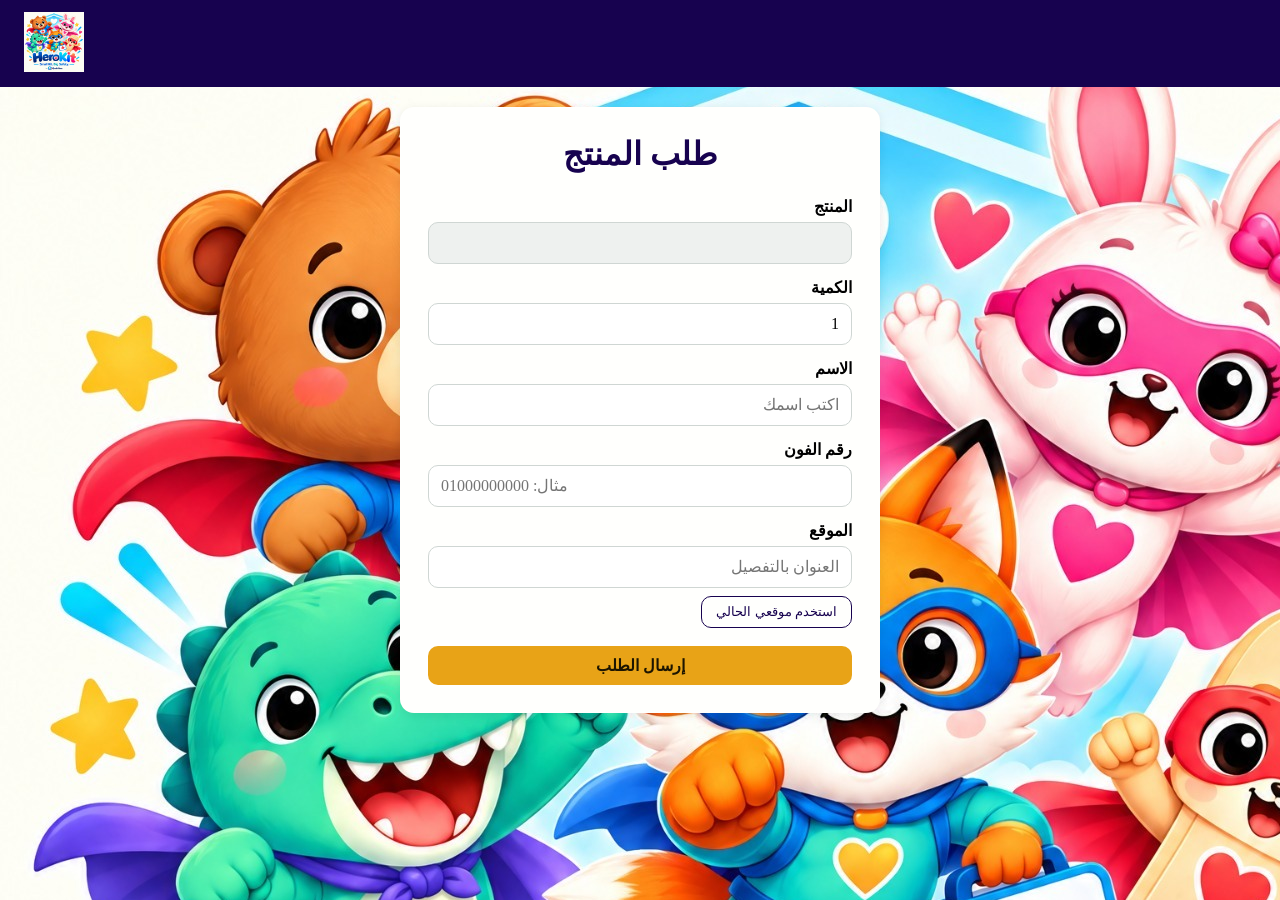
<file: order.html>
<!DOCTYPE html>
<html lang="ar" dir="rtl">
<head>
  <meta charset="UTF-8">
  <meta name="viewport" content="width=device-width, initial-scale=1">
  <title>طلب المنتج</title>
  <link rel="stylesheet" href="style.css">
</head>
<body>

  <header class="site-header">
    <a href="index.html" class="logo">
      <img src="logo.jpg" alt="لوجو الشركة">
    </a>
  </header>

  <main class="container">
    <form class="order-form" id="orderForm">
      <h1 class="page-title">طلب المنتج</h1>

      <label for="product">المنتج</label>
      <input type="text" id="product" name="product" readonly>

      <label for="qty">الكمية</label>
      <input type="number" id="qty" name="qty" min="1" value="1" required>

      <label for="name">الاسم</label>
      <input type="text" id="name" name="name" placeholder="اكتب اسمك" required>

      <label for="phone">رقم الفون</label>
      <input type="tel" id="phone" name="phone" placeholder="مثال: 01000000000" required>

      <label for="location">الموقع</label>
      <input type="text" id="location" name="location" placeholder="العنوان بالتفصيل" required>
      <button type="button" class="loc-btn" id="locBtn">استخدم موقعي الحالي</button>

      <button type="submit" class="order-btn full">إرسال الطلب</button>
    </form>
  </main>

  <script>
    // اسم المنتج يجي من الرابط
    var params = new URLSearchParams(location.search);
    document.getElementById('product').value = params.get('product') || '';

    // زر تحديد الموقع الحالي
    document.getElementById('locBtn').addEventListener('click', function () {
      if (!navigator.geolocation) { alert('المتصفح لا يدعم تحديد الموقع'); return; }
      navigator.geolocation.getCurrentPosition(function (p) {
        document.getElementById('location').value =
          'https://maps.google.com/?q=' + p.coords.latitude + ',' + p.coords.longitude;
      }, function () { alert('تعذر تحديد الموقع، اكتب العنوان يدويًا'); });
    });

    // إرسال الطلب على واتساب
    // غيّر الرقم هنا لرقم الشركة (بالصيغة الدولية بدون + ، مثال مصر: 201000000000)
    var COMPANY_WHATSAPP = '201207198840';

    document.getElementById('orderForm').addEventListener('submit', function (e) {
      e.preventDefault();
      var f = e.target;
      var msg = 'طلب جديد\n' +
        'المنتج: ' + f.product.value + '\n' +
        'الكمية: ' + f.qty.value + '\n' +
        'الاسم: ' + f.name.value + '\n' +
        'الفون: ' + f.phone.value + '\n' +
        'الموقع: ' + f.location.value;
      window.open('https://wa.me/' + COMPANY_WHATSAPP + '?text=' + encodeURIComponent(msg), '_blank');
    });
  </script>

</body>
</html>
</file>
<file: style.css>
/* ========== الألوان والخطوط (غيّرها من هنا) ========== */
:root {
  --main: #17024f;        /* اللون الأساسي */
  --main-dark: #05000d;
  --accent: #e8a317;      /* لون الزر */
  background-image: url(logo.jpg);                       /* خلفية الصفحة   */
  --card: rgb(255, 255, 253);
  --text: #000807;
  --muted: #01100b;
  --radius: 14px;
}

* { box-sizing: border-box; margin: 0; padding: 0; }
s
body {
  font-family: "Cairo", "Segoe UI", Tahoma, Arial, sans-serif;
  background-position:center;
  background-size: cover;
  background-repeat: no-repeat;
  background-attachment: fixed;
  color: var(--text);
  line-height: 1.7;
  min-width: 100vh;
  display: flex;
  flex-direction: column;
}

/* ========== الهيدر واللوجو (فوق على الشمال) ========== */
.site-header {
  
  direction: ltr;                 /* عشان اللوجو يبقى على الشمال */
  display: flex;
  justify-content: flex-start;
  align-items: center;
  padding: 12px 24px;
  background-color: #17024f;
  border-bottom: 3px solid var(--main);
}
.logo img {
  height: 60px;
  width: auto;
  display: block;
}

/* ========== المحتوى ========== */
.container {
  width: 100%;
  max-width: none;
  margin: 0 auto;
  padding: 20px;
  box-sizing: border-box;
}
.page-title {
  font-size: 2rem;
  color: var(--main);
  margin-bottom: 24px;
  text-align: center;
}

/* ========== كروت المنتجات ========== */
.products {
  display: grid;
  justify-content: start;
  justify-items: stretch;
  direction: rtl;
  gap: 20px;
  width: 100%;
}
.product-card {
  width: 300px;
  max-width: 300px;
  min-width: 300px;
  box-sizing: border-box;
   flex-direction: column;
   display: flex;
  background-color: #eef1ef;
  border-radius: var(--radius);
  overflow: hidden;
  box-shadow: 0 2px 10px rgba(0, 0, 0, 0.08);
}
.product-img {
  width: 100%;
  aspect-ratio: 4 / 3;
  object-fit: cover;
  display: block;
  background: #e3e7e4;
}
.product-body {
  padding: 16px;
  display: flex;
  flex-direction: column;
  gap: 8px;
  flex: 1;
}
.product-name { font-size: 1.2rem; color: var(--main-dark); }
.product-desc { color: var(--muted); font-size: 0.95rem; flex: 1; }

/* ========== زر الطلب ========== */
.order-btn {
  display: inline-block;
  text-align: center;
  background: var(--accent);
  color: #1d1500;
  font-weight: 700;
  font-size: 1rem;
  padding: 10px 22px;
  border: none;
  border-radius: 10px;
  text-decoration: none;
  cursor: pointer;
  font-family: inherit;
  transition: transform 0.15s, background 0.15s;
}
.order-btn:hover { background: #f2b52f; transform: translateY(-2px); }
.order-btn.full { width: 100%; margin-top: 18px; }

/* ========== فورم الطلب ========== */
.order-form {
  max-width: 480px;
  margin: 0 auto;
  background: var(--card);
  padding: 28px;
  border-radius: var(--radius);
  box-shadow: 0 2px 10px rgba(0, 0, 0, 0.08);
}
.order-form label {
  display: block;
  margin: 14px 0 6px;
  font-weight: 700;
}
.order-form input {
  width: 100%;
  padding: 11px 12px;
  border: 1.5px solid #cfd6d3;
  border-radius: 10px;
  font-size: 1rem;
  font-family: inherit;
}
.order-form input:focus {
  outline: none;
  border-color: var(--main);
  box-shadow: 0 0 0 3px rgba(15, 92, 77, 0.15);
}
.order-form input[readonly] { background: #eef1ef; }
.loc-btn {
  margin-top: 8px;
  background: none;
  border: 1.5px solid var(--main);
  color: var(--main);
  padding: 7px 14px;
  border-radius: 10px;
  cursor: pointer;
  font-family: inherit;
}
.loc-btn:hover { background: var(--main); color: #fff; }

/* ========== الفوتر ========== */
.site-footer {
  margin-top:auto ;
  text-align: center;
  padding: 18px;
  background: var(--main);
  color: #fff;
  font-size: 0.9rem;
}

/* ========== موبايل ========== */
@media (max-width: 600px) {
  .logo img { height: 48px; }
  .page-title { font-size: 1.5rem; }
}
</file>
